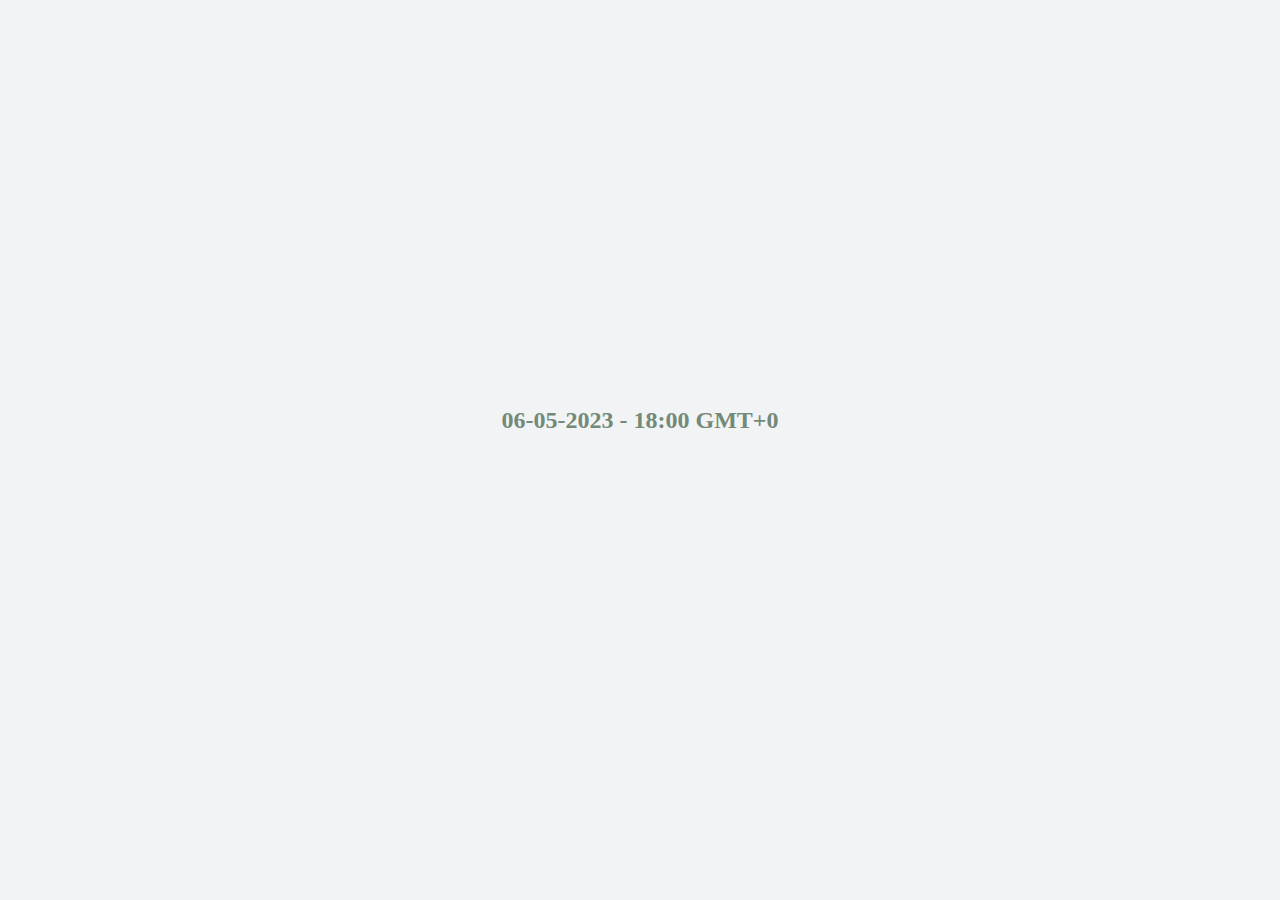
<file: public/index.html>
<!DOCTYPE HTML>
<html>
<head>
	<meta name="generator" content="Hugo 0.101.0" />
<meta name="viewport" content="width=device-width, initial-scale=1">
<style>
p {
  text-align: center;
  font-size: 60px;
  margin-top: 0px;
  font-family: 'Sfizia';

}
body{
  font-family: 'Sfizia';

min-height: 100vh;
padding: 0;
margin: 0;
display: flex;
justify-content: center;
align-items: center;
flex-flow: column;
background-color: #F1F3F4;
    margin: 0;
    padding: 0;
    color: #738A7A;
}

h2{
      font-family: 'Sfizia';

}
.link {
  font-size: 16px;
  color: #738A7A;
}

</style>
</head>
<body>
<h2>06-05-2023 - 18:00 GMT+0</h2>
<p id="counter"></p>

<script>

var countDownDate = new Date("May 6, 2023 18:00:00").getTime();


var x = setInterval(function() {

  
  var now = new Date().getTime();
    
  
  var distance = countDownDate - now;
    
  
  var days = Math.floor(distance / (1000 * 60 * 60 * 24));
  var hours = Math.floor((distance % (1000 * 60 * 60 * 24)) / (1000 * 60 * 60));
  var minutes = Math.floor((distance % (1000 * 60 * 60)) / (1000 * 60));
  var seconds = Math.floor((distance % (1000 * 60)) / 1000);
    
  
  document.getElementById("counter").innerHTML = days + "d " + hours + "h "
  + minutes + "m " + seconds + "s ";
    
  
  if (distance < 0) {
    clearInterval(x);
    document.getElementById("counter").innerHTML = '<a class="link" href="/marlene">Descubre tu regalo :]</a>';
  }
}, 1000);
</script>

</body>
</html>
</file>
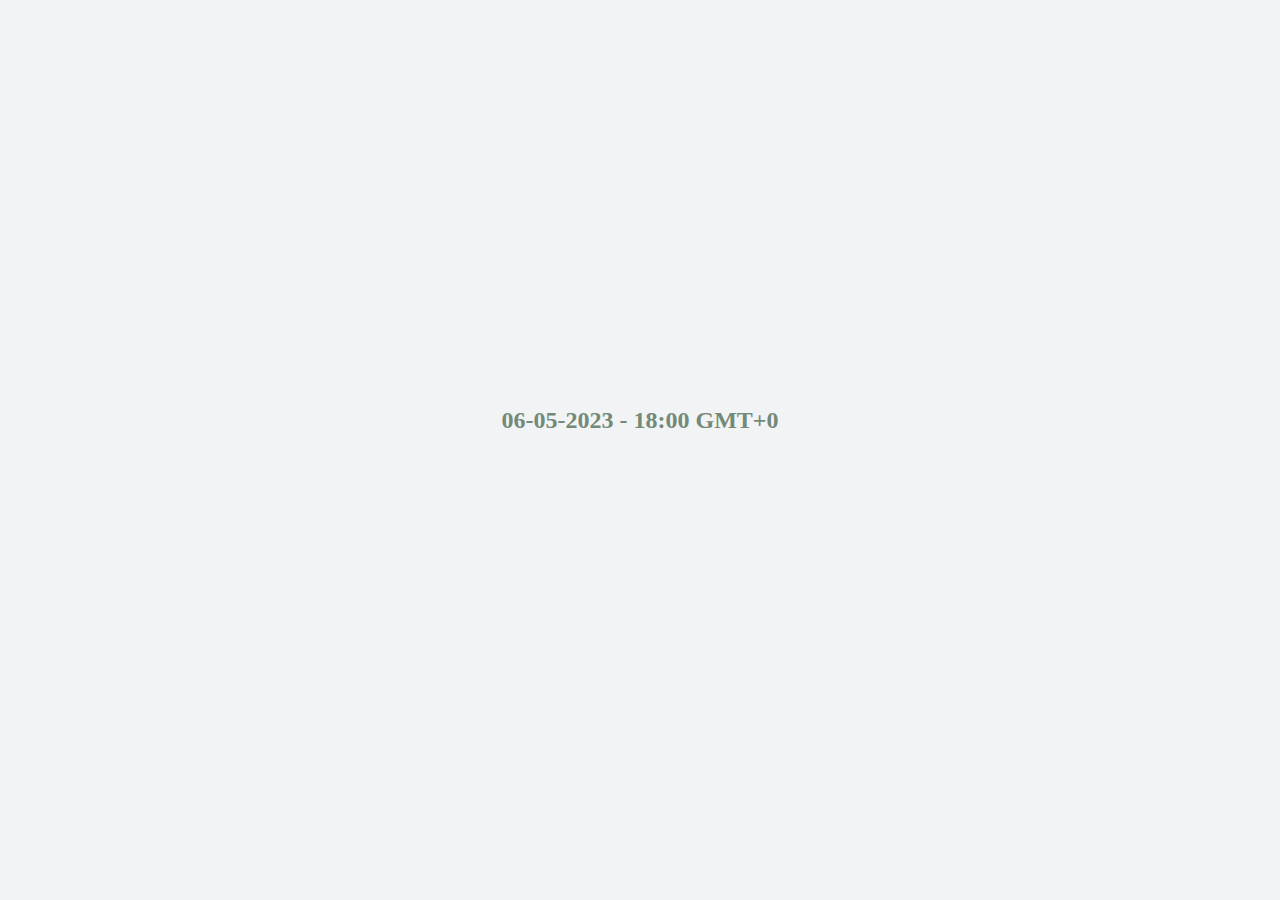
<file: themes/nofuimo/layouts/index.html>
<!DOCTYPE HTML>
<html>
<head>
<meta name="viewport" content="width=device-width, initial-scale=1">
<style>
p {
  text-align: center;
  font-size: 60px;
  margin-top: 0px;
  font-family: 'Sfizia';

}
body{
  font-family: 'Sfizia';

min-height: 100vh;
padding: 0;
margin: 0;
display: flex;
justify-content: center;
align-items: center;
flex-flow: column;
background-color: #F1F3F4;
    margin: 0;
    padding: 0;
    color: #738A7A;
}

h2{
      font-family: 'Sfizia';

}
.link {
  font-size: 16px;
  color: #738A7A;
}

</style>
</head>
<body>
<h2>06-05-2023 - 18:00 GMT+0</h2>
<p id="counter"></p>

<script>
// Set the date we're counting down to
var countDownDate = new Date("May 6, 2023 18:00:00").getTime();

// Update the count down every 1 second
var x = setInterval(function() {

  // Get today's date and time
  var now = new Date().getTime();
    
  // Find the distance between now and the count down date
  var distance = countDownDate - now;
    
  // Time calculations for days, hours, minutes and seconds
  var days = Math.floor(distance / (1000 * 60 * 60 * 24));
  var hours = Math.floor((distance % (1000 * 60 * 60 * 24)) / (1000 * 60 * 60));
  var minutes = Math.floor((distance % (1000 * 60 * 60)) / (1000 * 60));
  var seconds = Math.floor((distance % (1000 * 60)) / 1000);
    
  // Output the result in an element with id="counter"
  document.getElementById("counter").innerHTML = days + "d " + hours + "h "
  + minutes + "m " + seconds + "s ";
    
  // If the count down is over, write some text 
  if (distance < 0) {
    clearInterval(x);
    document.getElementById("counter").innerHTML = '<a class="link" href="/marlene">Descubre tu regalo :]</a>';
  }
}, 1000);
</script>

</body>
</html>
</file>
